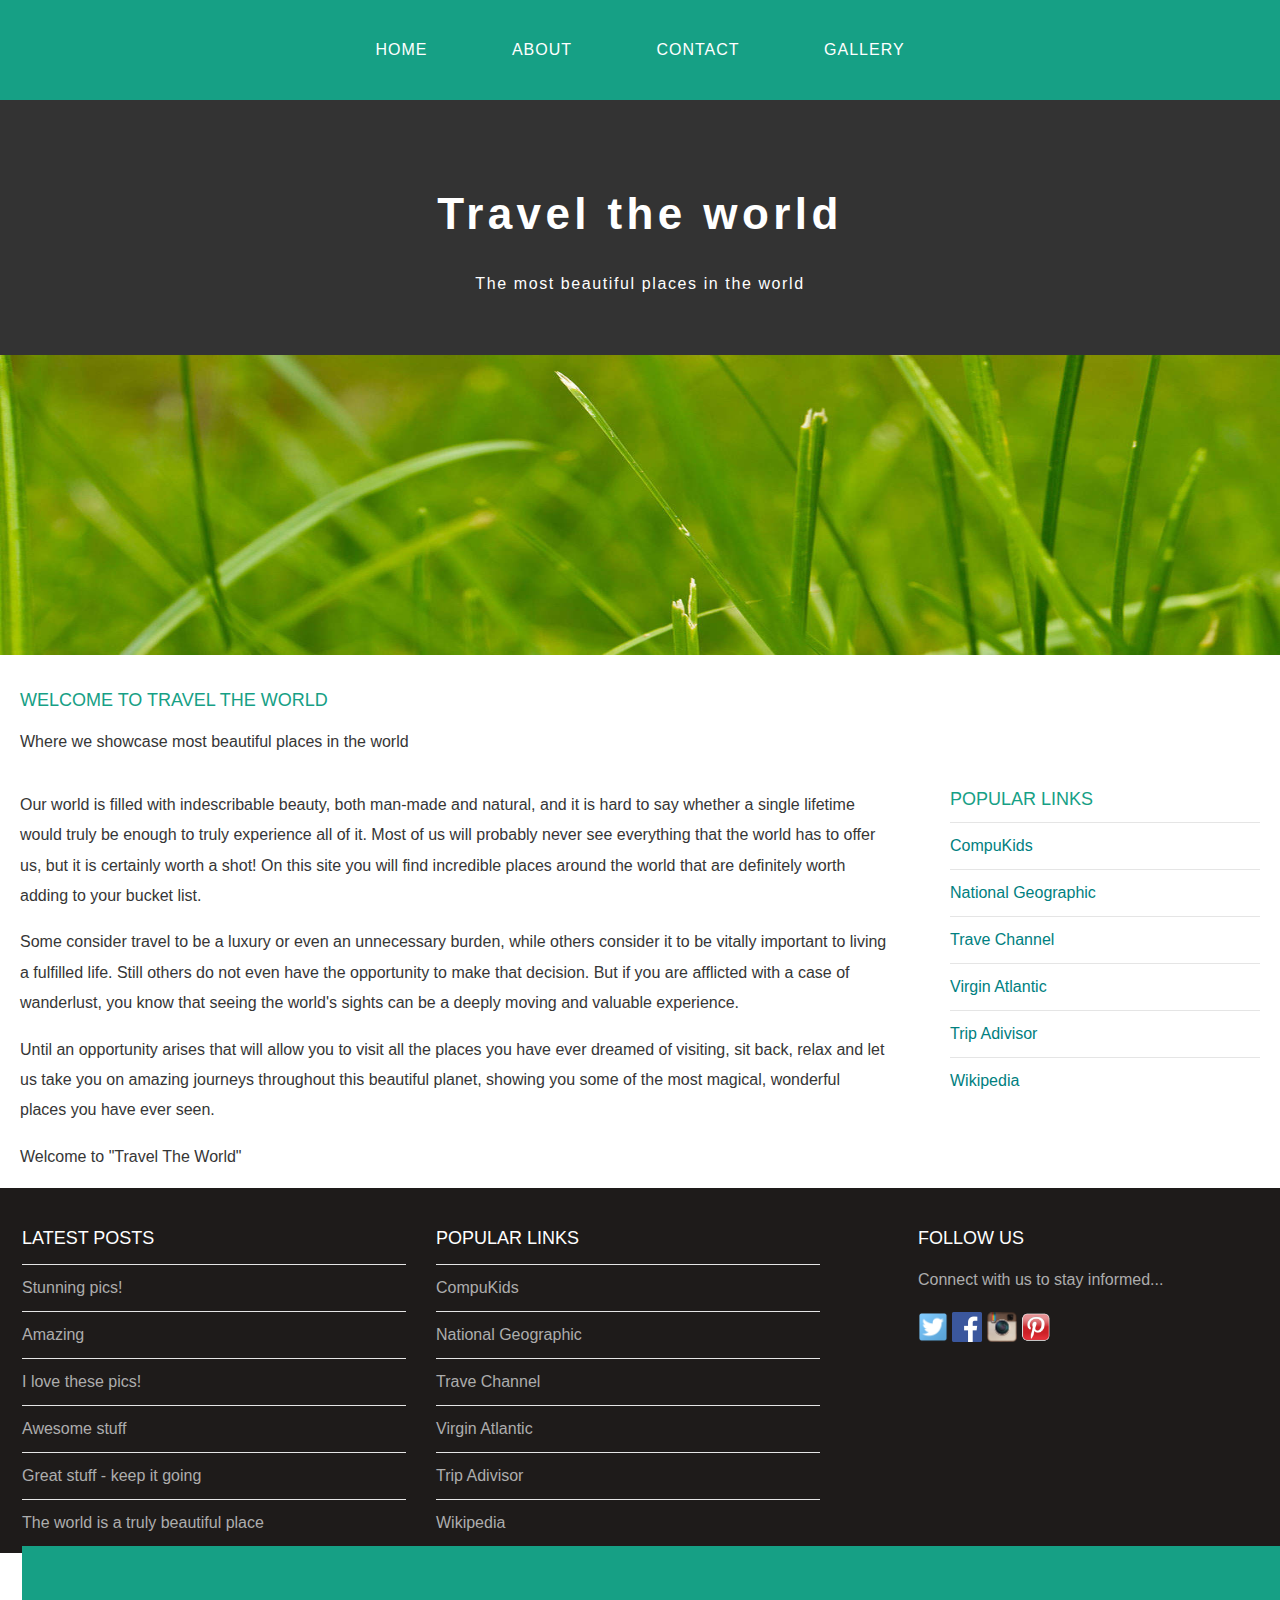
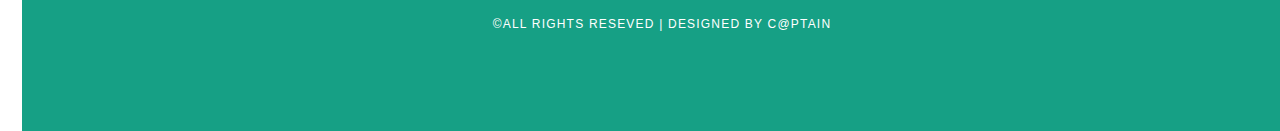
<file: Index.html>
<!DOCTYPE html>
<html>
    <head>
        <link rel="stylesheet" href="style.css">
        <title>Travel The world</title>
    </head>
    <body>
        <div id="menu">
            <ul>
                <li><a href="#">Home</a></li>
                <li><a href="About.html">About</a></li>
                <li><a href="Contact.html">Contact</a></li>
                <li><a href="Gallery.html">Gallery</a></li>
               
             </ul>
        </div>
        
        <div id="Header">
            <h1>Travel the world</h1>
            <p>The most beautiful places in the world</p>
        </div>
        <div id="Banner">  
            <img src="images/pic01.jpg" />
        </div>
        <div id="Page">
            <h2>Welcome to Travel The World</h2>
            <p>Where we showcase most beautiful places in the world</p>
            <div id="Content">
                <p>Our world is filled with indescribable beauty, both man-made and natural, and it is hard to say whether a single lifetime would truly be enough to truly experience all of it. Most of us will probably never see everything that the world has to offer us, but it is certainly worth a shot! On this site you will find incredible places around the world that are definitely worth adding to your bucket list.</p>
                <p>Some consider travel to be a luxury or even an unnecessary burden, while others consider it to be vitally important to living a fulfilled life. Still others do not even have the opportunity to make that decision. But if you are afflicted with a case of wanderlust, you know that seeing the world's sights can be a deeply moving and valuable experience.</p>
                <p>Until an opportunity arises that will allow you to visit all the places you have ever dreamed of visiting, sit back, relax and let us take you on amazing journeys throughout this beautiful planet, showing you some of the most magical, wonderful places you have ever seen.</p>
                <p>Welcome to "Travel The World"</p>
            
            </div>
            <div id="Sidebar">
                <h2>Popular Links</h2>
                <ul class="styled">
                    <li><a href="http://www.compukids.me">CompuKids</a></li>
                    <li><a href="http://www.nationalgeographic.com/">National Geographic</a></li>
                    <li><a href="http://www.travelchannel.com/">Trave Channel</a></li>
                    <li><a href="http://www.virgin-atlantic.com/us/en.html">Virgin Atlantic</a></li>
                    <li><a href="http://www.tripadvisor.com">Trip Adivisor</a></li>
                    <li><a href="https://en.wikipedia.org/wiki/Main_Page">Wikipedia</a></li>
                </ul>
            </div>
        </div>
        
        <div id="Footer">
            <div id="box1">
                <h2>Latest Posts</h2>
                <ul class="styled">
                    <li><a href="#">Stunning pics!</a></li>
                    <li><a href="#">Amazing</a></li>
                    <li><a href="#">I love these pics!</a></li>
                    <li><a href="#">Awesome stuff</a></li>
                    <li><a href="#">Great stuff - keep it going</a></li>
                    <li><a href="#">The world is a truly beautiful place</a></li>
                </ul>
            </div>
            
            <div id="box2">
                <h2>Popular Links</h2>
                <ul class="styled">
                    <li><a href="http://www.compukids.me">CompuKids</a></li>
                    <li><a href="http://www.nationalgeographic.com/">National Geographic</a></li>
                    <li><a href="http://www.travelchannel.com/">Trave Channel</a></li>
                    <li><a href="http://www.virgin-atlantic.com/us/en.html">Virgin Atlantic</a></li>
                    <li><a href="http://www.tripadvisor.com">Trip Adivisor</a></li>
                    <li><a href="https://en.wikipedia.org/wiki/Main_Page">Wikipedia</a></li>
                </ul>
            </div>
     
            <div id="box3">
                <h2>Follow Us</h2>
                <p>Connect with us to stay informed...</p>
                <a href="#"><img src="images/twitter.png" height="30"/></a>
                <a href="#"><img src="images/facebook.png" height="30"/></a>
                <a href="#"><img src="images/instagram.png" height="30"/></a>
                <a href="#"><img src="images/pinterest.png" height="30"/></a>
            </div>
            <div id="copyright">
                <p>&copy;All rights reseved | Designed by C@ptain</p>
            </div>
            
        
        </div>
    </body>
</html>
</file>
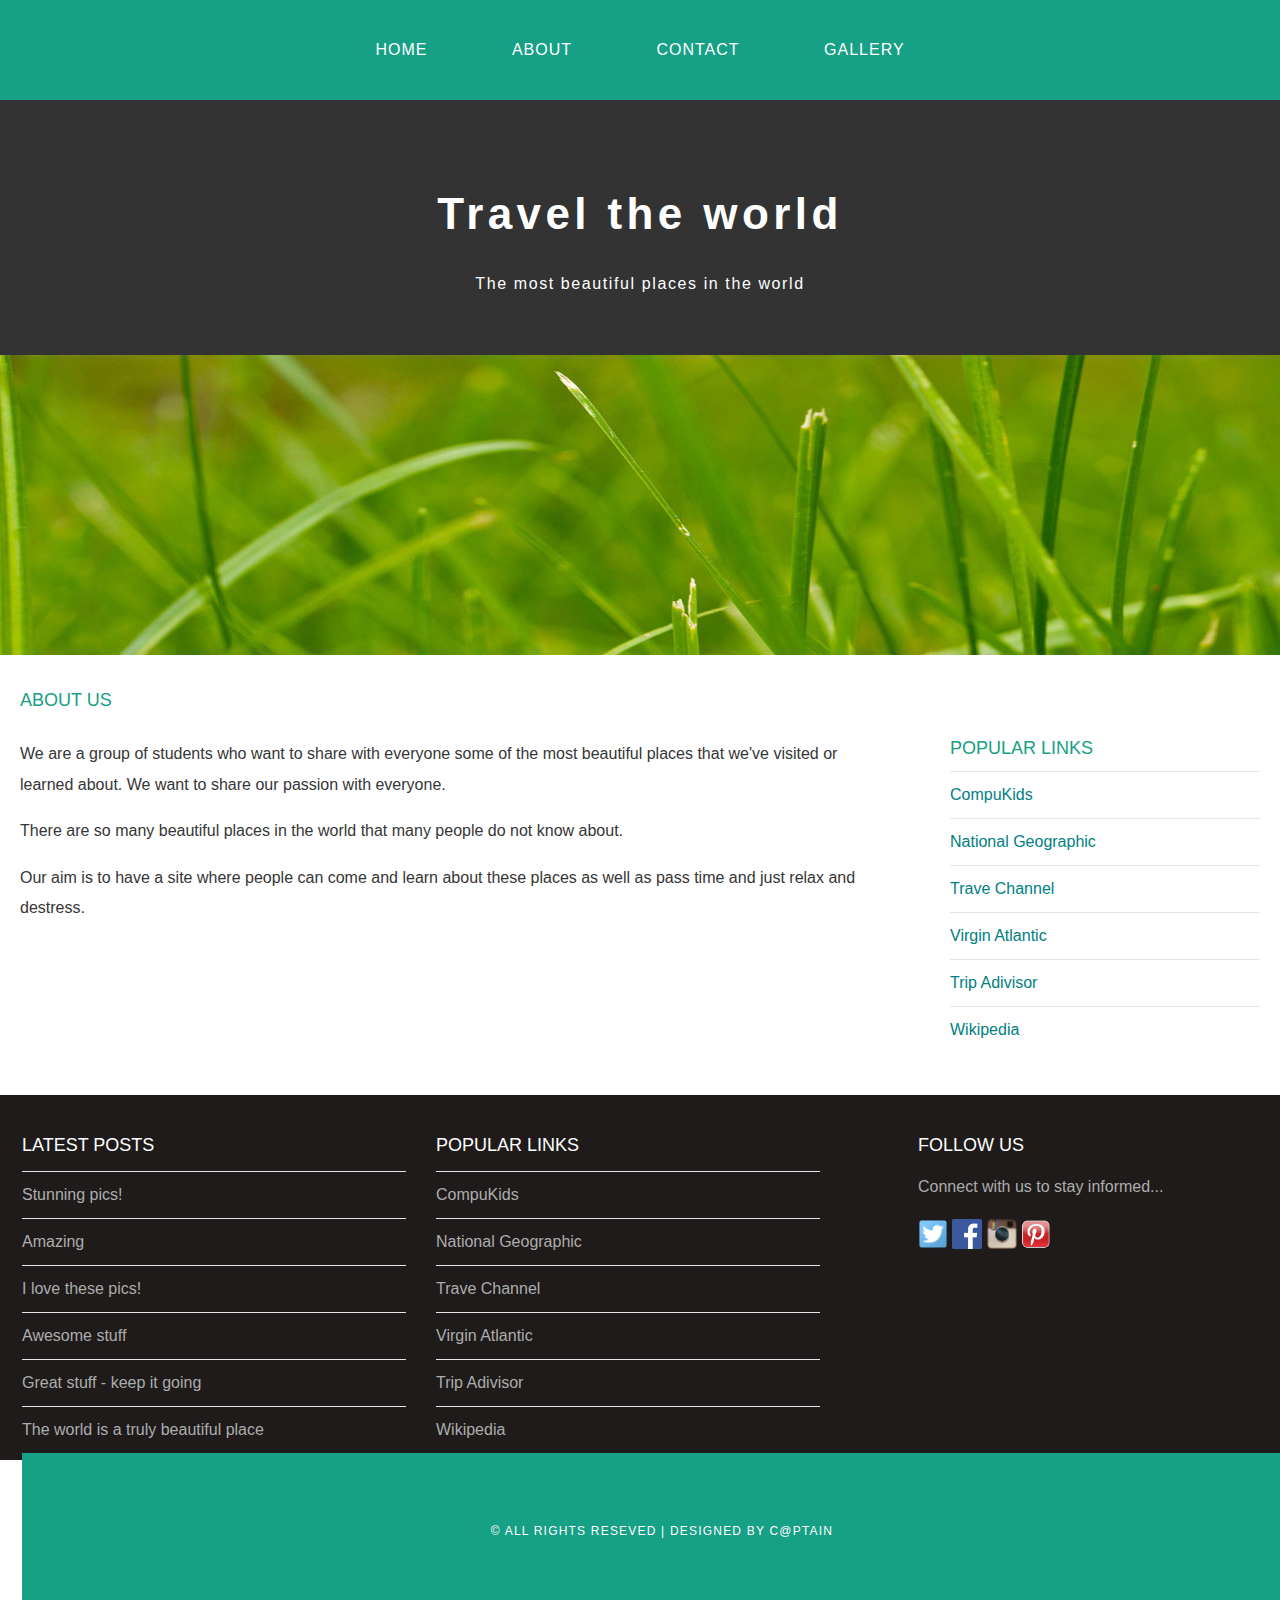
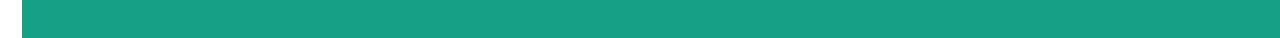
<file: About.html>
<!DOCTYPE html>
<html>
    <head>
        <link rel="stylesheet" href="style.css">
        <title>Travel The world</title>
    </head>
    <body>
        <div id="menu">
            <ul>
                <li><a href="Index.html">Home</a></li>
                <li><a href="#">About</a></li>
                <li><a href="Contact.html">Contact</a></li>
                <li><a href="Gallery.html">Gallery</a></li>
               
             </ul>
        </div>
        
        <div id="Header">
            <h1>Travel the world</h1>
            <p>The most beautiful places in the world</p>
        </div>
        <div id="Banner">  
            <img src="images/pic01.jpg" />
        </div>
        <div id="Page">
            <h2>About us</h2>
            <div id="Content">
                <p>We are a group of students who want to share with everyone some of the most beautiful places that we've visited or learned about. We want to share our passion with everyone.</p>
                <p>There are so many beautiful places in the world that many people do not know about. </p>
                <p>Our aim is to have a site where people can come and learn about these places as well as pass time and just relax and destress. </p>
            </div>
           
            <div id="Sidebar">
                <h2>Popular Links</h2>
                <ul class="styled">
                    <li><a href="http://www.compukids.me">CompuKids</a></li>
                    <li><a href="http://www.nationalgeographic.com/">National Geographic</a></li>
                    <li><a href="http://www.travelchannel.com/">Trave Channel</a></li>
                    <li><a href="http://www.virgin-atlantic.com/us/en.html">Virgin Atlantic</a></li>
                    <li><a href="http://www.tripadvisor.com">Trip Adivisor</a></li>
                    <li><a href="https://en.wikipedia.org/wiki/Main_Page">Wikipedia</a></li>
                </ul>
            </div>
        </div>
        
        <div id="Footer">
            <div id="box1">
                <h2>Latest Posts</h2>
                <ul class="styled">
                    <li><a href="#">Stunning pics!</a></li>
                    <li><a href="#">Amazing</a></li>
                    <li><a href="#">I love these pics!</a></li>
                    <li><a href="#">Awesome stuff</a></li>
                    <li><a href="#">Great stuff - keep it going</a></li>
                    <li><a href="#">The world is a truly beautiful place</a></li>
                </ul>
            </div>
            
            <div id="box2">
                <h2>Popular Links</h2>
                <ul class="styled">
                    <li><a href="http://www.compukids.me">CompuKids</a></li>
                    <li><a href="http://www.nationalgeographic.com/">National Geographic</a></li>
                    <li><a href="http://www.travelchannel.com/">Trave Channel</a></li>
                    <li><a href="http://www.virgin-atlantic.com/us/en.html">Virgin Atlantic</a></li>
                    <li><a href="http://www.tripadvisor.com">Trip Adivisor</a></li>
                    <li><a href="https://en.wikipedia.org/wiki/Main_Page">Wikipedia</a></li>
                </ul>
            </div>
     
            <div id="box3">
                <h2>Follow Us</h2>
                <p>Connect with us to stay informed...</p>
                <a href="#"><img src="images/twitter.png" height="30"/></a>
                <a href="#"><img src="images/facebook.png" height="30"/></a>
                <a href="#"><img src="images/instagram.png" height="30"/></a>
                <a href="#"><img src="images/pinterest.png" height="30"/></a>
            </div>
            <div id="copyright">
                <p>&copy; All rights reseved | Designed by C@ptain</p>
            
            </div>
            
        
        </div>
    </body>
</html>
</file>
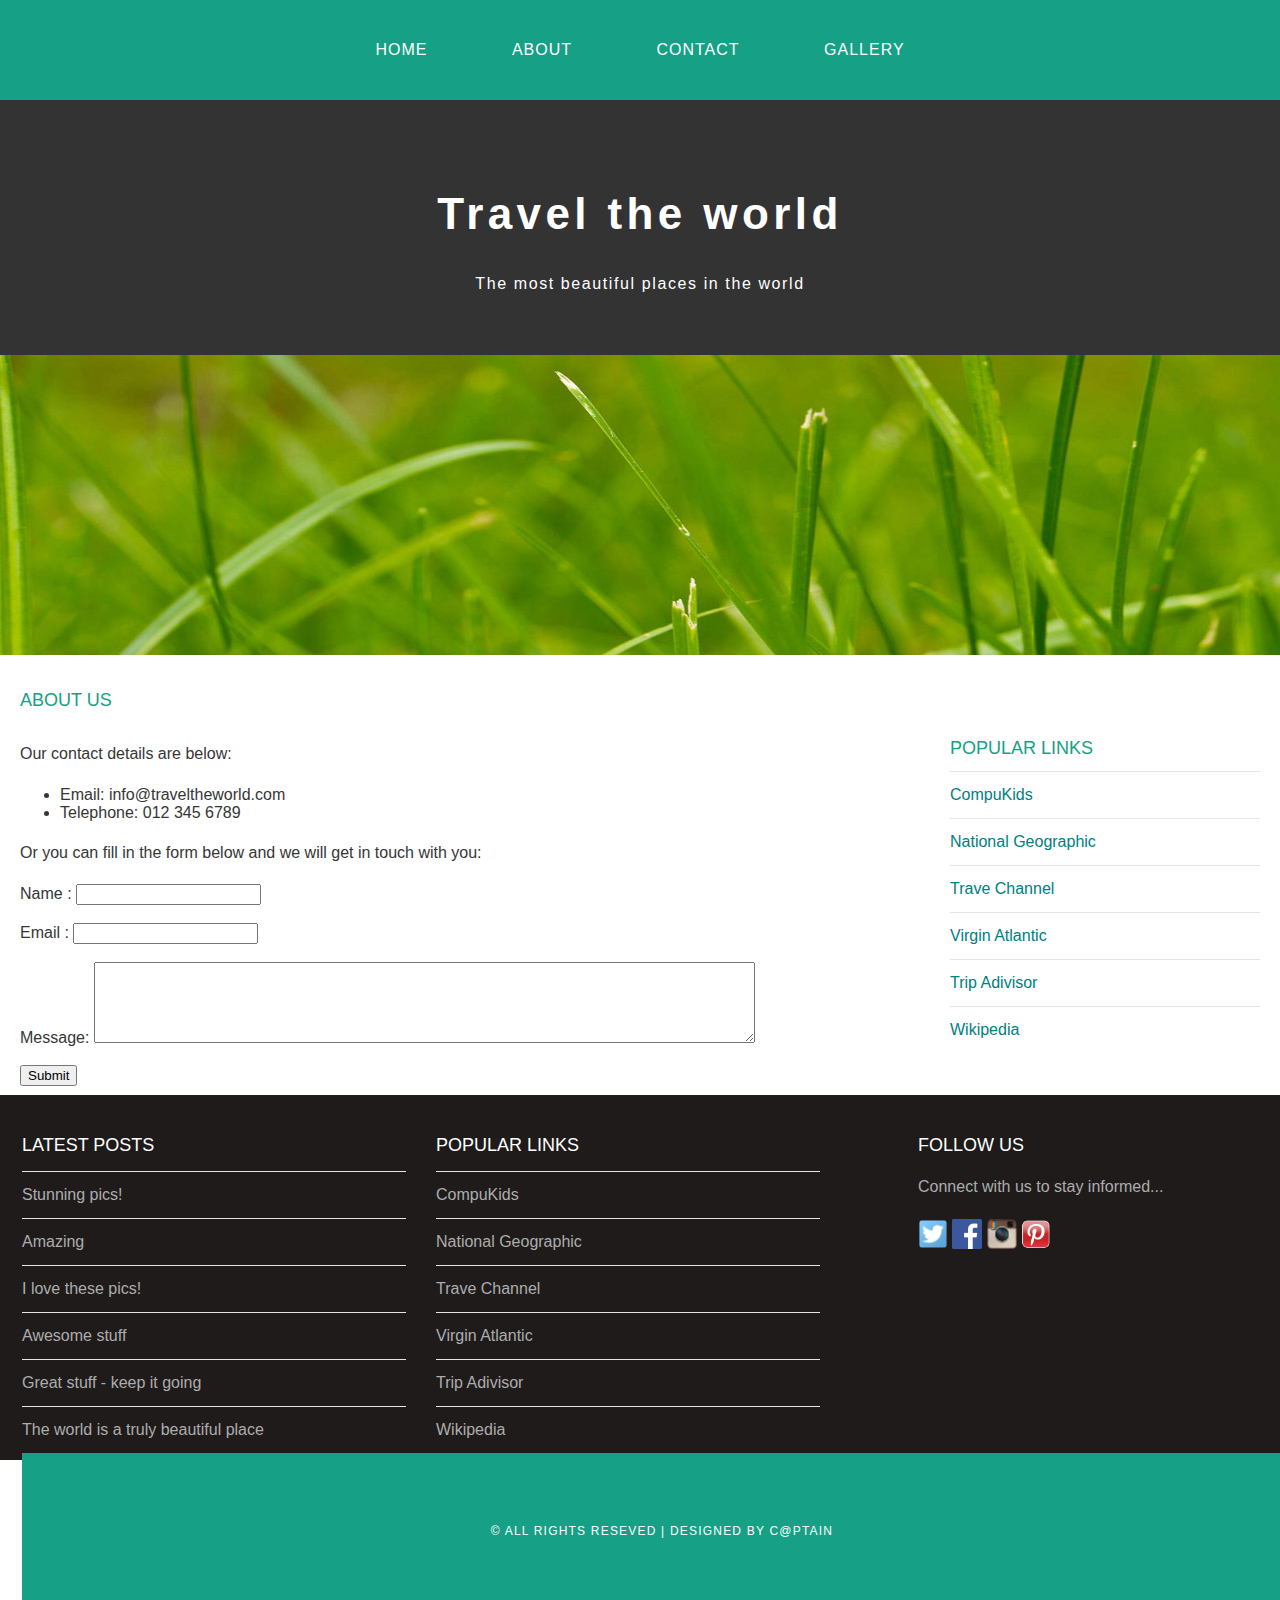
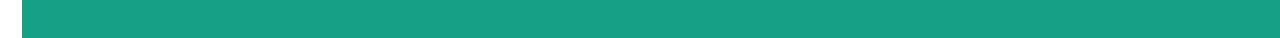
<file: Contact.html>
<!DOCTYPE html>
<html>
    <head>
        <link rel="stylesheet" href="style.css">
        <title>Travel The world</title>
    </head>
    <body>
        <div id="menu">
            <ul>
                <li><a href="Index.html">Home</a></li>
                <li><a href="About.html">About</a></li>
                <li><a href="#">Contact</a></li>
                <li><a href="Gallery.html">Gallery</a></li>
               
             </ul>
        </div>
        
        <div id="Header">
            <h1>Travel the world</h1>
            <p>The most beautiful places in the world</p>
        </div>
        <div id="Banner">  
            <img src="images/pic01.jpg" />
        </div>
        <div id="Page">
            <h2>About us</h2>
            <div id="Content">
              <p>Our contact details are below:</p>
                <ul class="style1">
                    <li>Email: info@traveltheworld.com</li>
                    <li>Telephone: 012 345 6789</li>
                </ul>

                <p>Or you can fill in the form below and we will get in touch with you:</p>
                <form>
                    Name     : <input type="text" /><br/><br/>
                    Email     : <input type="email" /><br/><br/>
                    Message: <textarea cols="80" rows="5"></textarea><br/><br/>
                    <input type="submit" value="Submit"/>
                </form>
            </div>
           
            <div id="Sidebar">
                <h2>Popular Links</h2>
                <ul class="styled">
                    <li><a href="http://www.compukids.me">CompuKids</a></li>
                    <li><a href="http://www.nationalgeographic.com/">National Geographic</a></li>
                    <li><a href="http://www.travelchannel.com/">Trave Channel</a></li>
                    <li><a href="http://www.virgin-atlantic.com/us/en.html">Virgin Atlantic</a></li>
                    <li><a href="http://www.tripadvisor.com">Trip Adivisor</a></li>
                    <li><a href="https://en.wikipedia.org/wiki/Main_Page">Wikipedia</a></li>
                </ul>
            </div>
        </div>
        
        <div id="Footer">
            <div id="box1">
                <h2>Latest Posts</h2>
                <ul class="styled">
                    <li><a href="#">Stunning pics!</a></li>
                    <li><a href="#">Amazing</a></li>
                    <li><a href="#">I love these pics!</a></li>
                    <li><a href="#">Awesome stuff</a></li>
                    <li><a href="#">Great stuff - keep it going</a></li>
                    <li><a href="#">The world is a truly beautiful place</a></li>
                </ul>
            </div>
            
            <div id="box2">
                <h2>Popular Links</h2>
                <ul class="styled">
                    <li><a href="http://www.compukids.me">CompuKids</a></li>
                    <li><a href="http://www.nationalgeographic.com/">National Geographic</a></li>
                    <li><a href="http://www.travelchannel.com/">Trave Channel</a></li>
                    <li><a href="http://www.virgin-atlantic.com/us/en.html">Virgin Atlantic</a></li>
                    <li><a href="http://www.tripadvisor.com">Trip Adivisor</a></li>
                    <li><a href="https://en.wikipedia.org/wiki/Main_Page">Wikipedia</a></li>
                </ul>
            </div>
     
            <div id="box3">
                <h2>Follow Us</h2>
                <p>Connect with us to stay informed...</p>
                <a href="#"><img src="images/twitter.png" height="30"/></a>
                <a href="#"><img src="images/facebook.png" height="30"/></a>
                <a href="#"><img src="images/instagram.png" height="30"/></a>
                <a href="#"><img src="images/pinterest.png" height="30"/></a>
            </div>
            <div id="copyright">
                <p>&copy; All rights reseved | Designed by C@ptain</p>
            
            </div>
            
        
        </div>
    </body>
</html>
</file>
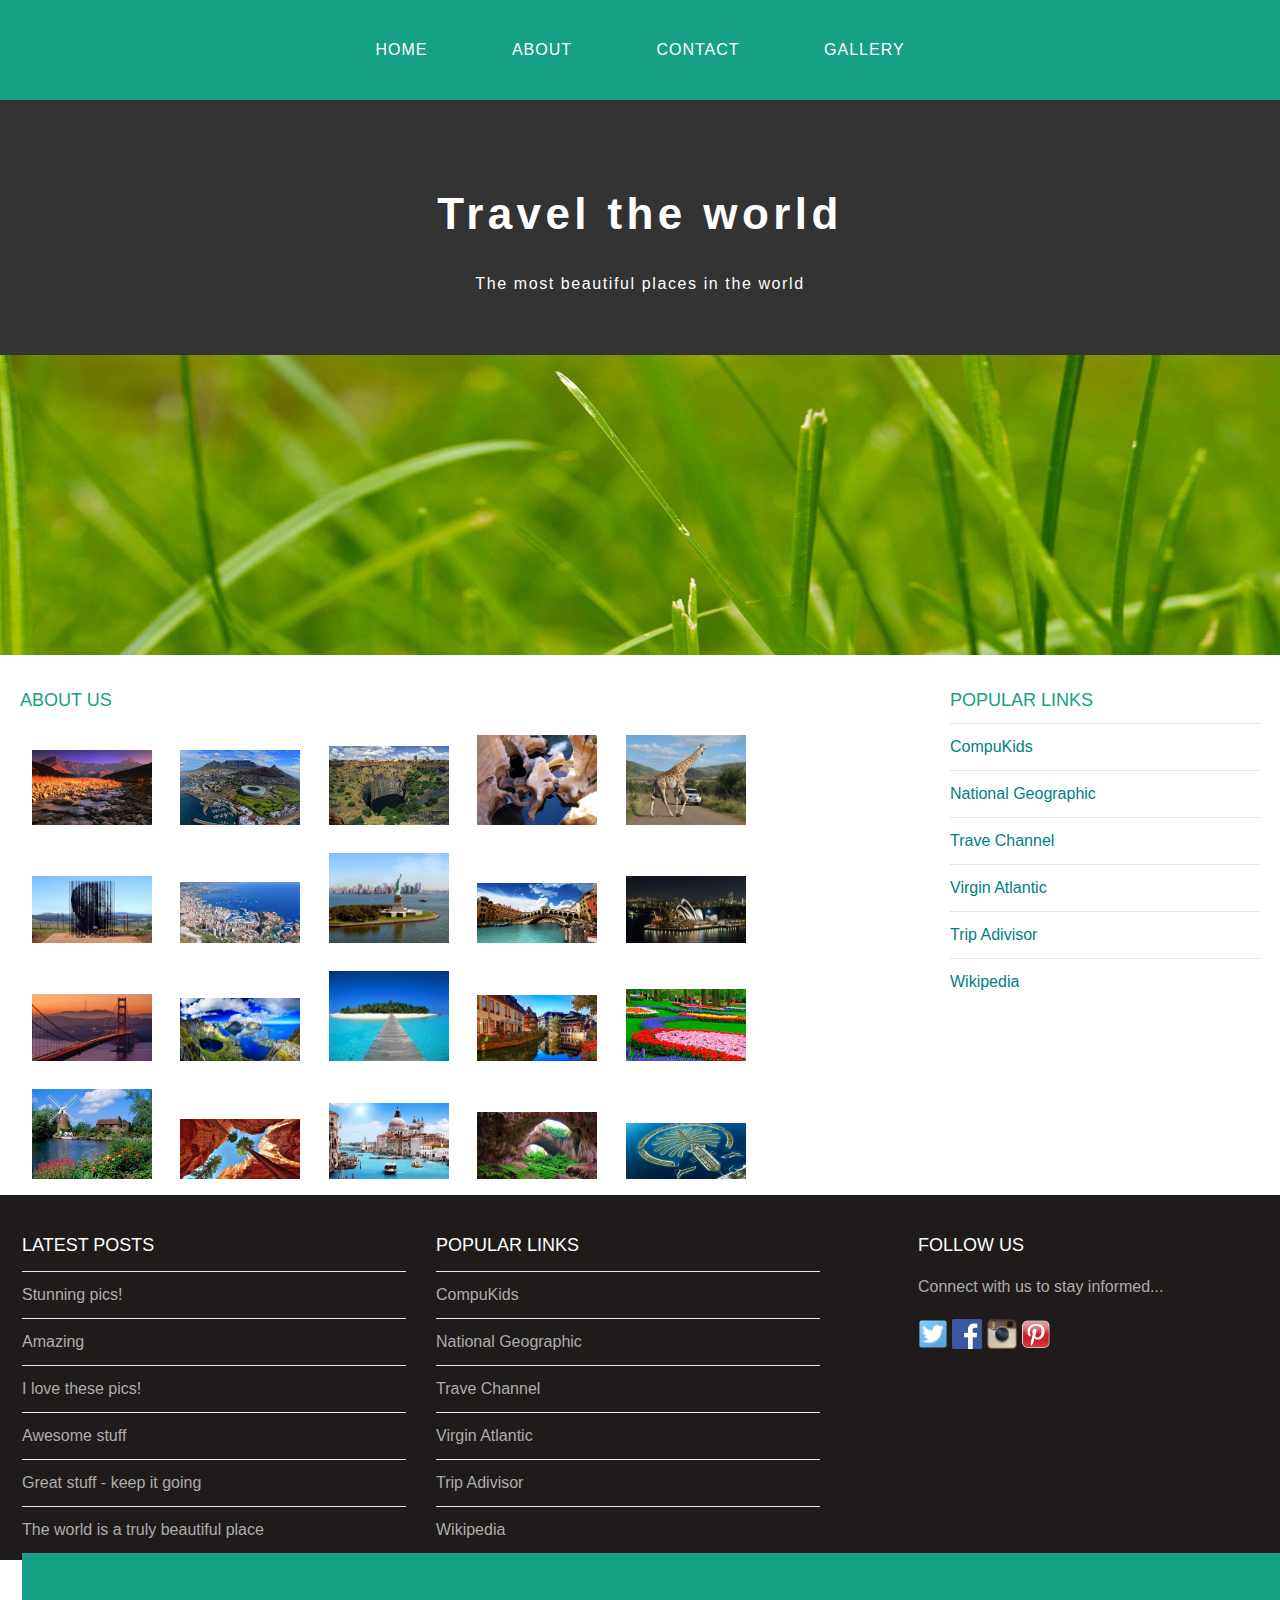
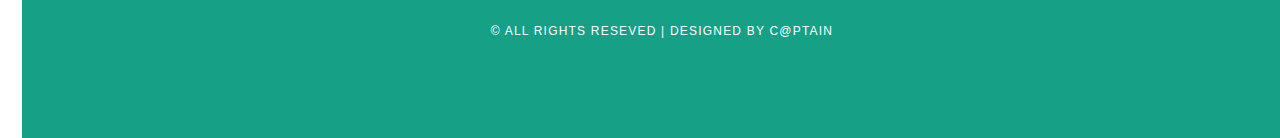
<file: Gallery.html>
<!DOCTYPE html>
<html>
    <head>
        <link rel="stylesheet" href="style.css">
        <title>Travel The world</title>
    </head>
    <body>
        <div id="menu">
            <ul>
                <li><a href="Index.html">Home</a></li>
                <li><a href="About.html">About</a></li>
                <li><a href="Contact.html">Contact</a></li>
                <li><a href="#">Gallery</a></li>
               
             </ul>
        </div>
        
        <div id="Header">
            <h1>Travel the world</h1>
            <p>The most beautiful places in the world</p>
        </div>
        <div id="Banner">  
            <img src="images/pic01.jpg" />
        </div>
        <div id="Page">
            <div id="Content">
            <h2>About us</h2>
                <div id="gallery">
                    <img src="images/pic1.jpg"/>
                    <img src="images/pic2.jpg"/>
                    <img src="images/pic3.jpg"/>
                    <img src="images/pic4.jpg"/>
                    <img src="images/pic5.jpg"/>
                    <img src="images/pic6.jpg"/>
                    <img src="images/pic7.jpg"/>
                    <img src="images/pic8.jpg"/>
                    <img src="images/pic9.jpg"/>
                    <img src="images/pic10.jpg"/>
                    <img src="images/pic11.jpg"/>
                    <img src="images/pic12.jpg"/>
                    <img src="images/pic13.jpg"/>
                    <img src="images/pic14.jpg"/>
                    <img src="images/pic15.jpg"/>
                    <img src="images/pic16.jpg"/>
                    <img src="images/pic17.jpg"/>
                    <img src="images/pic18.jpg"/>
                    <img src="images/pic19.jpg"/>
                    <img src="images/pic20.jpg"/>
                </div>
            </div>
           
            <div id="Sidebar">
                <h2>Popular Links</h2>
                <ul class="styled">
                    <li><a href="http://www.compukids.me">CompuKids</a></li>
                    <li><a href="http://www.nationalgeographic.com/">National Geographic</a></li>
                    <li><a href="http://www.travelchannel.com/">Trave Channel</a></li>
                    <li><a href="http://www.virgin-atlantic.com/us/en.html">Virgin Atlantic</a></li>
                    <li><a href="http://www.tripadvisor.com">Trip Adivisor</a></li>
                    <li><a href="https://en.wikipedia.org/wiki/Main_Page">Wikipedia</a></li>
                </ul>
            </div>
        </div>
        
        <div id="Footer">
            <div id="box1">
                <h2>Latest Posts</h2>
                <ul class="styled">
                    <li><a href="#">Stunning pics!</a></li>
                    <li><a href="#">Amazing</a></li>
                    <li><a href="#">I love these pics!</a></li>
                    <li><a href="#">Awesome stuff</a></li>
                    <li><a href="#">Great stuff - keep it going</a></li>
                    <li><a href="#">The world is a truly beautiful place</a></li>
                </ul>
            </div>
            
            <div id="box2">
                <h2>Popular Links</h2>
                <ul class="styled">
                    <li><a href="http://www.compukids.me">CompuKids</a></li>
                    <li><a href="http://www.nationalgeographic.com/">National Geographic</a></li>
                    <li><a href="http://www.travelchannel.com/">Trave Channel</a></li>
                    <li><a href="http://www.virgin-atlantic.com/us/en.html">Virgin Atlantic</a></li>
                    <li><a href="http://www.tripadvisor.com">Trip Adivisor</a></li>
                    <li><a href="https://en.wikipedia.org/wiki/Main_Page">Wikipedia</a></li>
                </ul>
            </div>
     
            <div id="box3">
                <h2>Follow Us</h2>
                <p>Connect with us to stay informed...</p>
                <a href="#"><img src="images/twitter.png" height="30"/></a>
                <a href="#"><img src="images/facebook.png" height="30"/></a>
                <a href="#"><img src="images/instagram.png" height="30"/></a>
                <a href="#"><img src="images/pinterest.png" height="30"/></a>
            </div>
            <div id="copyright">
                <p>&copy; All rights reseved | Designed by C@ptain</p>
            
            </div>
            
        
        </div>
    </body>
</html>
</file>
<file: style.css>
/****************************************************************/
/*Universal styles                                              */
/****************************************************************/


body
{
    margin: 0;
    width:100%;
    padding: 0;
    background-color: #ffffff;
    font-family: "Raleway",sans-serif;
    font-size: 16px;
    font-weight: 400;
    color:#363636;
    
}

p
{
    line-height: 190%;
    
}
a
{
    text-decoration: none;
    color: teal;
}
/****************************************************************/
/*Menu                                                          */
/****************************************************************/
#menu
{
    background-color: #16a085;
    height: 100px;
}
#menu ul
{
    margin: 0;
    padding: 0;
    list-style-type: none;
    text-align: center;
}

#menu li
{
    display: inline-block;
}

#menu a
{
    letter-spacing: 1px;
    text-decoration: none;
    text-align: center;
    text-transform: uppercase;
    font-size: 16px;
    line-height: 100px;
    color: #ffffff;
    
    padding: 0 40px;
    border: none;
    display: block;
}

#menu a:hover
{
    background-color: #1abc9c;
}
#menu a:focus
{
    background-color: darkcyan;
    text-decoration: underline;
}

#menu a:visited
{
    background-color: mediumaquamarine;
}
/****************************************************************/
/*Header                                                        */
/****************************************************************/
#Header
{
    padding: 60px 0px 40px 0px;
    background-color: #333333;
    text-align: center;
}
#Header h1
{
    letter-spacing: 0.1em;
    font-size: 44px;
    color: #ffffff;
}
#Header p
{
    letter-spacing: 0.1em;
    color: #ffffff;
}
/****************************************************************/
/*Banner                                                        */
/****************************************************************/

#Banner
{
    height: 300px;
}

#Banner img
{
    width: 100%;
    height: 300px;
}


/****************************************************************/
/*Page                                                        */
/****************************************************************/

#Page
{
    min-height: 400px;
    padding: 20px;
    
    
}
#Page h2
{
    margin-bottom: 12px;
    text-transform: uppercase;
    font-weight: 400;
    font-size: 18px;
    color: #16a085;
}
/*Content*/
#Content
{
    float: left;
    width: 70%;
    
}

/*Sidebar*/
#Sidebar
{
    float: right;
    width: 25%;
}
/*Lists*/
ul.styled
{
    margin: 0;
    padding: 0;
    list-style-type: none;
}

ul.styled li
{
    border-top: solid 1px #e5e5e5;
    padding: 14px 0px;
}

/****************************************************************/
/*Footer                                                        */
/****************************************************************/


#Footer
{
    width: 100%;
    height: 340px;
    background-color: #1e1b1a;
    padding-top: 25px;
    padding-left: 22px;
    clear: both;
    
}
#Footer h2
{
    font-size: 18px;
    font-weight: 400;
    text-transform: uppercase;
    color: #ffffff;
    
}
#Footer p
{
    color: #adadad;
}
#Footer a
{
    color: #adadad;
}
#box1
{
    float: left;
    width: 30%;
    padding-right:30px; 
}
#box2
{
    float: left;
    width: 30%;
    padding-right:30px; 
}
#box3
{
    float:right;
    width: 30%;
    padding-left:30px; 
}
/****************************************************************/
/*Copyright                                                     */
/****************************************************************/
#copyright
{
    width:100%;
    height:130px;
    text-align: center;
    background-color: #16a085;
    padding-top:55px;
    clear:both;
}

#copyright p
{
    font-size: 12px;
    letter-spacing: 0.1em;
    text-transform: uppercase;
    color: #ffffff;
}
/****************************************************************/
/*Gallery                                                       */
/****************************************************************/

#gallery img
{
	width:120px;
	margin:12px;
	-moz-transition: -moz-transform 0.5s ease-in;
	-webkit-transition: -webkit-transform 0.5s ease-in;
	-o-transition: -o-transform 0.5s ease-in;
}

#gallery img:hover
{
	-moz-transform: scale(3);
	-webkit-transform: scale(3);
	-o-transform: scale(3);
}
</file>
